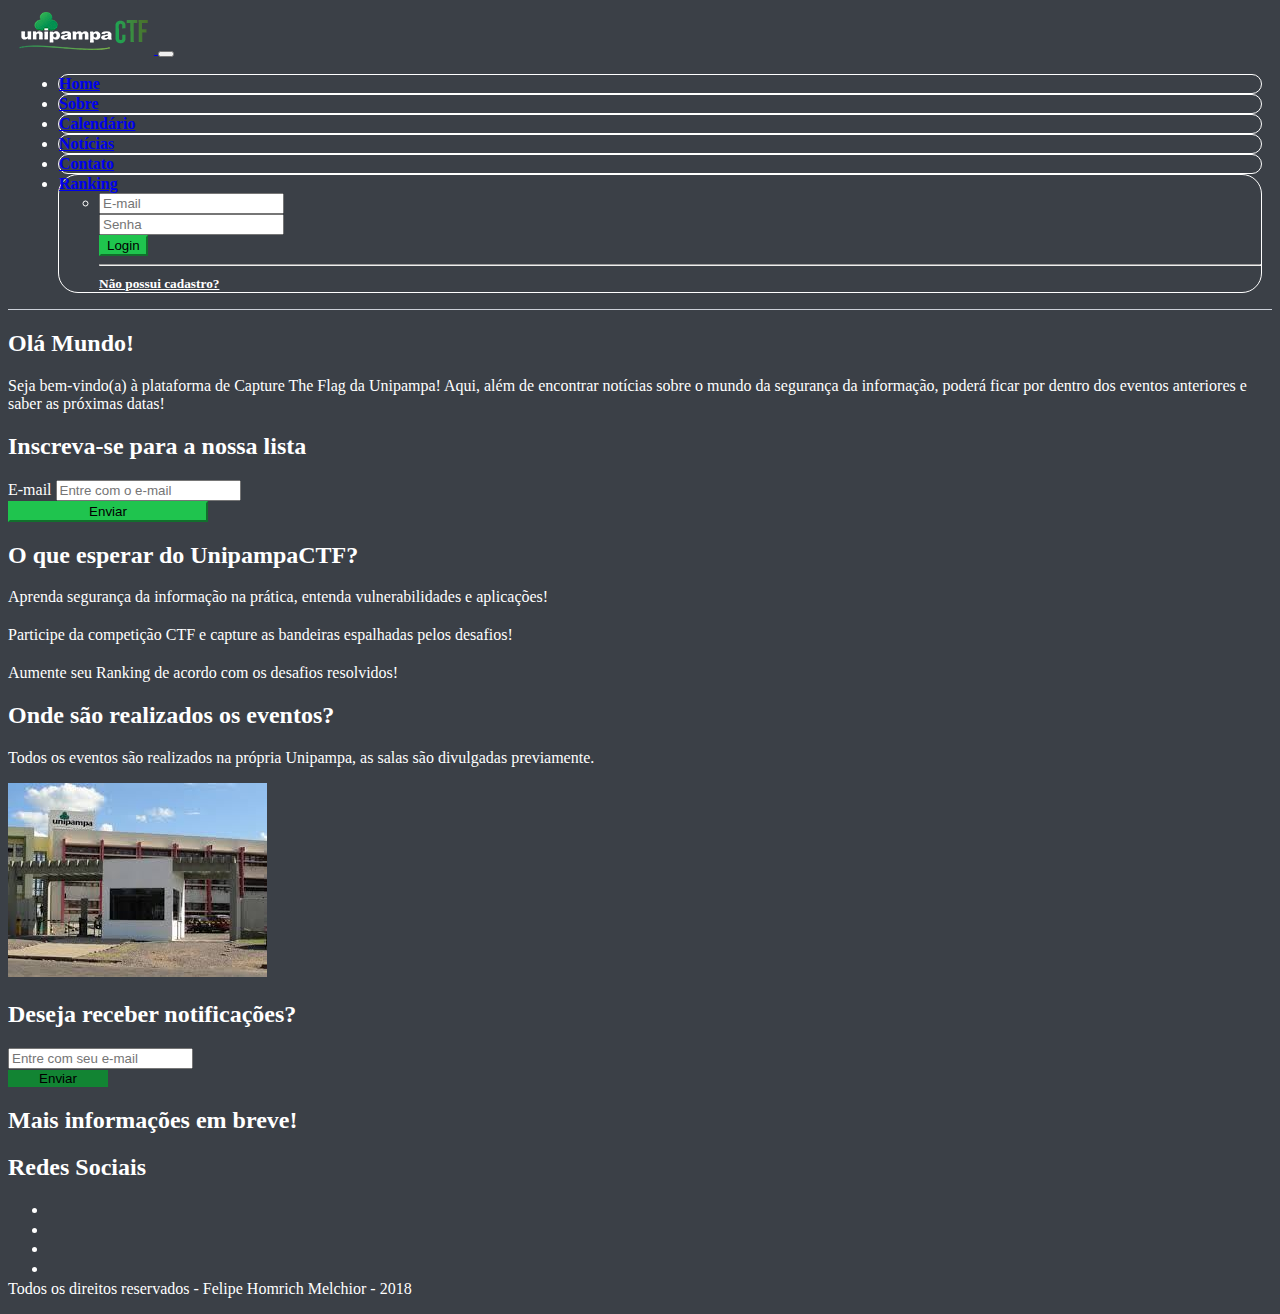
<file: index.html>
<!doctype html>
<!-- UniCTF{1nd3x} -->
<html lang="pt-BR">
  <head>
    <meta charset="utf-8">
    <meta name="viewport" content="width=device-width, initial-scale=1, shrink-to-fit=no">
    
    <link rel="stylesheet" href="https://stackpath.bootstrapcdn.com/bootstrap/4.1.3/css/bootstrap.min.css" integrity="sha384-MCw98/SFnGE8fJT3GXwEOngsV7Zt27NXFoaoApmYm81iuXoPkFOJwJ8ERdknLPMO" crossorigin="anonymous">
    <link rel="stylesheet" href="css/styles.css">
    <link rel="stylesheet" href="https://use.fontawesome.com/releases/v5.4.1/css/all.css" integrity="sha384-5sAR7xN1Nv6T6+dT2mhtzEpVJvfS3NScPQTrOxhwjIuvcA67KV2R5Jz6kr4abQsz" crossorigin="anonymous">

    <title>Unipampa CTF</title>

    <script src="https://code.jquery.com/jquery-3.3.1.slim.min.js" integrity="sha384-q8i/X+965DzO0rT7abK41JStQIAqVgRVzpbzo5smXKp4YfRvH+8abtTE1Pi6jizo" crossorigin="anonymous"></script>
    <script src="https://cdnjs.cloudflare.com/ajax/libs/popper.js/1.14.3/umd/popper.min.js" integrity="sha384-ZMP7rVo3mIykV+2+9J3UJ46jBk0WLaUAdn689aCwoqbBJiSnjAK/l8WvCWPIPm49" crossorigin="anonymous"></script>
    <script src="https://stackpath.bootstrapcdn.com/bootstrap/4.1.3/js/bootstrap.min.js" integrity="sha384-ChfqqxuZUCnJSK3+MXmPNIyE6ZbWh2IMqE241rYiqJxyMiZ6OW/JmZQ5stwEULTy" crossorigin="anonymous"></script>

    <script>
    $(document).ready(function () {
        $("#submit2").click(function (){
            if($("#lista2").val() == "UniCTF{1nd3x}") {
                alert("Parabéns, você entendeu o desafio!")
            }
        });
    });
    </script>

  </head>
  <body>

    <nav class="navbar navbar-expand-md navbar-dark bg-dark fixed-top">
        <div class="container">
            <a class="navbar-brand" href="#">
                <img src="images/unipampactfs.png" />
            </a>
            <button class="navbar-toggler" type="button" data-toggle="collapse" data-target="#navbar" aria-controls="navbar" aria-expanded="false">
            <span class="navbar-toggler-icon"></span>
            </button>
    
            <div class="collapse navbar-collapse" id="navbar">
                <ul class="navbar-nav ml-auto">
                    <li class="nav-item active">
                        <a class="nav-link" href="#">Home</a>
                    </li>
                    <li class="nav-item">
                        <a class="nav-link" href="#">Sobre</a>
                    </li>
                    <li class="nav-item">
                        <a class="nav-link" href="#">Calendário</a>
                    </li>
                    <!--<li class="nav-item">
                        <a class="nav-link" href="#">Ranking</a>
                    </li> -->
                    <li class="nav-item">
                        <a class="nav-link" href="#">Notícias</a>
                    </li>
                    <li class="nav-item">
                        <a class="nav-link" href="#">Contato</a>
                    </li>
                    <li class="nav-item dropdown">
                        <a class="nav-link dropdown-toggle" href="#" id="navbarDropdownMenuLink" role="button" data-toggle="dropdown" aria-haspopup="true" aria-expanded="false">
                            Ranking
                        </a>
                        <ul class="dropdown-menu dropdown-menu-right mt-2">
                            <li class="px-3 py-2">
                                <form class="form" role="form">
                                    <div class="form-group">
                                        <input id="emailInput" placeholder="E-mail" class="form-control form-control-md" type="text" required="">
                                    </div> <!--form-group-->
                                    <div class="form-group">
                                        <input id="passwordInput" placeholder="Senha" class="form-control form-control-md" type="password" required="">
                                    </div> <!--form-group-->
                                    <div class="form-group">
                                        <button type="submit" style="border-color:#1fc44e;background:#1fc44e;" class="btn btn-primary btn-block">Login</button>
                                    </div> <!--form-group-->
                                    <div class="form-group text-center">
                                        <hr>
                                        <small><a href="#" style="color:white;" data-toggle="modal" data-target="#modalPassword">Não possui cadastro?</a></small>
                                    </div> <!--form-group-->
                                </form> <!--form-->
                            </li>
                        </ul>
                    </li>
                </ul>
            </div> <!--collapse-->
        </div> <!--container-->
    </nav> <!--navbar-->

    <div class="box-fix">
        <section class="bg-top">
            <div class="container">
                <div class="overlay"></div>
                <div class="container fix-zindex">
                    <div class="texto-bg">
                        <div class="row">
                            <div class="col-md-6 padding30">
                                <h2>Olá Mundo!</h2>
                                <p>Seja bem-vindo(a) à plataforma de Capture The Flag da Unipampa! Aqui, além de encontrar notícias sobre o mundo da segurança da informação, poderá ficar por dentro dos eventos anteriores e saber as próximas datas!</p>
                            </div> <!--col-->
    
                            <div class="col-md-6">
                                <h2>Inscreva-se para a nossa lista</h2>
                                <form>
                                    <div class="form-group">
                                        <label>E-mail</label>
                                        <input type="email" class="form-control" id="lista1" placeholder="Entre com o e-mail">
                                    </div>
                                    <button style="border-color:#1fc44e;background:#1fc44e;width:200px;" type="submit" id="#submit1" class="btn btn-primary">Enviar</button>
                                </form>
                            </div> <!--col-->
                        </div> <!--texto-bg-->
                    </div><!--container-->
                </div><!--overlay-->
            </div> <!--container-->
        </section> <!--bg-top-->

        <section class="separator">
            <div class="container text-center">
                <h2><i class="fa fa-arrow-circle-down"></i></h2>
            </div> <!--container-->
        </section> <!--separator-->

        <section class="group-itens">
            <div class="container">
                <div class="custom-title">
                    <div></div>
                    <h2>O que esperar do UnipampaCTF?</h2>
                </div> <!--custom-title-->
                <div class="row">
                    <div class="col-md-4 text-center">
                        <h2><i class="fa fa-chalkboard-teacher"></i></h2>
                        <p>Aprenda segurança da informação na prática, entenda vulnerabilidades e aplicações!</p>
                    </div> <!--col-->
                    <div class="col-md-4 text-center">
                        <h2><i class="fa fa-flag"></i></h2>
                        <p>Participe da competição CTF e capture as bandeiras espalhadas pelos desafios!</p>
                    </div> <!--col-->
                    <div class="col-md-4 text-center">
                        <h2><i class="fa fa-star"></i></h2>
                        <p>Aumente seu Ranking de acordo com os desafios resolvidos!</p>
                    </div> <!--col-->
                </div> <!--row-->
            </div> <!--container-->
        </section> <!--group-itens-->

        <section class="localization">
            <div class="container">
                <div class="custom-title">
                    <div></div>
                    <h2>Onde são realizados os eventos?</h2>
                </div> <!--custom-title-->
                
                <div class="row">
                    <div class="col-md-6 text-center">
                        <h2><i class="fa fa-map-marker-alt"></i></h2>
                        <p>Todos os eventos são realizados na própria Unipampa, as salas são divulgadas previamente.</p>
                    </div> <!--col-->

                    <div class="col-md-6 text-center">
                        <img src="images/campus.jpg" class="img-thumbnail" alt="Unipampa Campus Alegrete" />
                    </div> <!--col-->

                </div> <!--row-->
            </div> <!--container-->
        </section> <!--localization-->

        <section class="convite">
            <div class="container">
                <div class="row">
                    <div class="col-md-6 text-center">
                        <h2><i class="fa fa-bell" aria-hidden="true"></i>  Deseja receber notificações?</h2>
                    </div> <!--col-->

                    <div class="col-md-6 text-center">
                        <div class="input-group mb-3">
                            <input type="text" class="form-control" id="lista2" placeholder="Entre com seu e-mail">
                            <div class="input-group-append">
                                <button style="border:0;background:#128433;width:100px;" type="submit" id="submit2" class="btn btn-primary">Enviar</button>
                            </div> <!--append-->
                        </div> <!--group-->
                    </div> <!--col-->
                </div> <!--row-->
            </div> <!--container-->
        </section> <!--convite-->

        <footer>
            <div class="container">
                <div class="row">
                    <div class="col-md-6 text-center">
                        <h2>Mais informações em breve!</h2>
                    </div> <!--col-->
                    <div class="col-md-6 text-center">
                        <h2>Redes Sociais</h2>
                        <ul class="list-inline">
                            <li class="list-inline-item">
                                <a href="#"><h2><i class="fab fa-facebook"></i></h2></a>
                            </li>
                            <li class="list-inline-item">
                                <a href="#"><h2><i class="fab fa-instagram"></i></h2></a>
                            </li>
                            <li class="list-inline-item">
                                <a href="#"><h2><i class="fab fa-google-plus"></i></h2></a>
                            </li>    
                            <li class="list-inline-item">
                                <a href="#"><h2><i class="fab fa-twitter"></i></h2></a>
                            </li>
                        </ul>
                    </div> <!--col-->
                </div> <!--row-->
            </div> <!--container-->
        </footer> <!--footer-->

        <section class="rodape">
            <div class="container text-center">
                <p>Todos os direitos reservados - Felipe Homrich Melchior - 2018</p>
            </div> <!--container-->
        </section> <!--rodape-->


    </div> <!--box-fix--> 

  </body>
</html>
</file>
<file: css/styles.css>
body {
    background-color:#3b4047;
    color: white;
}

.navbar {
    border-bottom: 1px solid #cbd0d8;
}

.nav-item {
    margin: 0 10px;
    font-weight: bold;
    border: 1px solid white;
    border-radius: 20px;
}

.nav-item:hover {
    background-color:darkgreen;
    color: white;
}

.nav-color {
    white: white;
}

.itens {
    background-color:#2b2e33;
}
</file>
